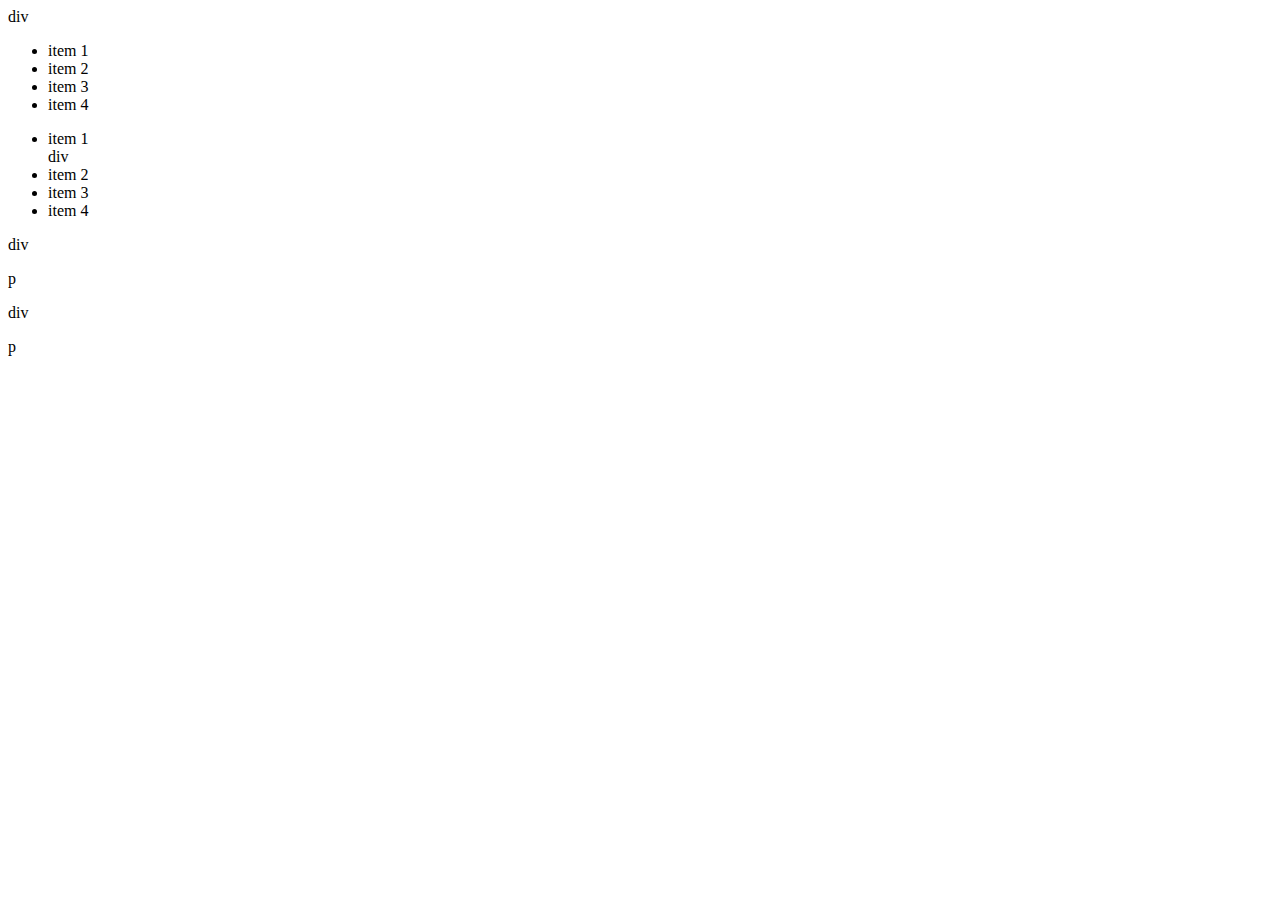
<file: index.html>
<!DOCTYPE html>
<html lang="en">
  <head>
    <meta charset="UTF-8" />
    <meta name="viewport" content="width=device-width, initial-scale=1.0" />
    <title>Selectors</title>
    <link rel="stylesheet" href="style.css" />
  </head>
  <body>
    <div>div</div>
    <ul>
      <li class="green">item 1</li>
      <li id="orange">item 2</li>
      <li>item 3</li>
      <li>item 4</li>
    </ul>
    <ul>
      <li>item 1</li>
      <div>div</div>
      <li>item 2</li>
      <li>item 3</li>
      <li>item 4</li>
    </ul>
    <div>
      <div>div</div>
      <p>p</p>
      <div>div</div>
      <p>p</p>
    </div>
    <!-- <div class="orangediv">This is a div</div>
    <div>This is a div</div>
    <span>This is a span</span>
    <input type="button" value="" /> -->
    <!-- <div>
      <span>
        <b>nested text</b>
        <b>nested text</b>
      </span>
    </div> -->
    <!-- <span>
      <b>nested text</b>
      <b>nested text</b>
    </span> -->
  </body>
</html>
</file>
<file: style.css>
/* * {
  background: rgb(129, 118, 118);
}

div {
  background: purple;
}
div.orangediv {
  background: orange;
}

span {
  background: #000;
  color: white;
}

.green {
  color: green;
}

#orange {
  color: orange;
}

li#orange,
li.green {
  background: aqua;
}

ul li {
  font-size: 2rem;
}

span > b {
  color: greenyellow;
} */

/**------ siblings advanced ------------------*/

/* li.green ~ li {
  background: #0009;
}
li.green + li {
  background: #0009;
} */

/**------ pseudo advanced -----------------*/

/* li:hover {
  background: #000;
} */

/* input:focus {
  background: #000;
} */

/* div:first-child {
  border: 5px solid black;
  background: red;
}
div:first-of-type {
  border: 5px solid black;
  background: red;
} */
</file>
